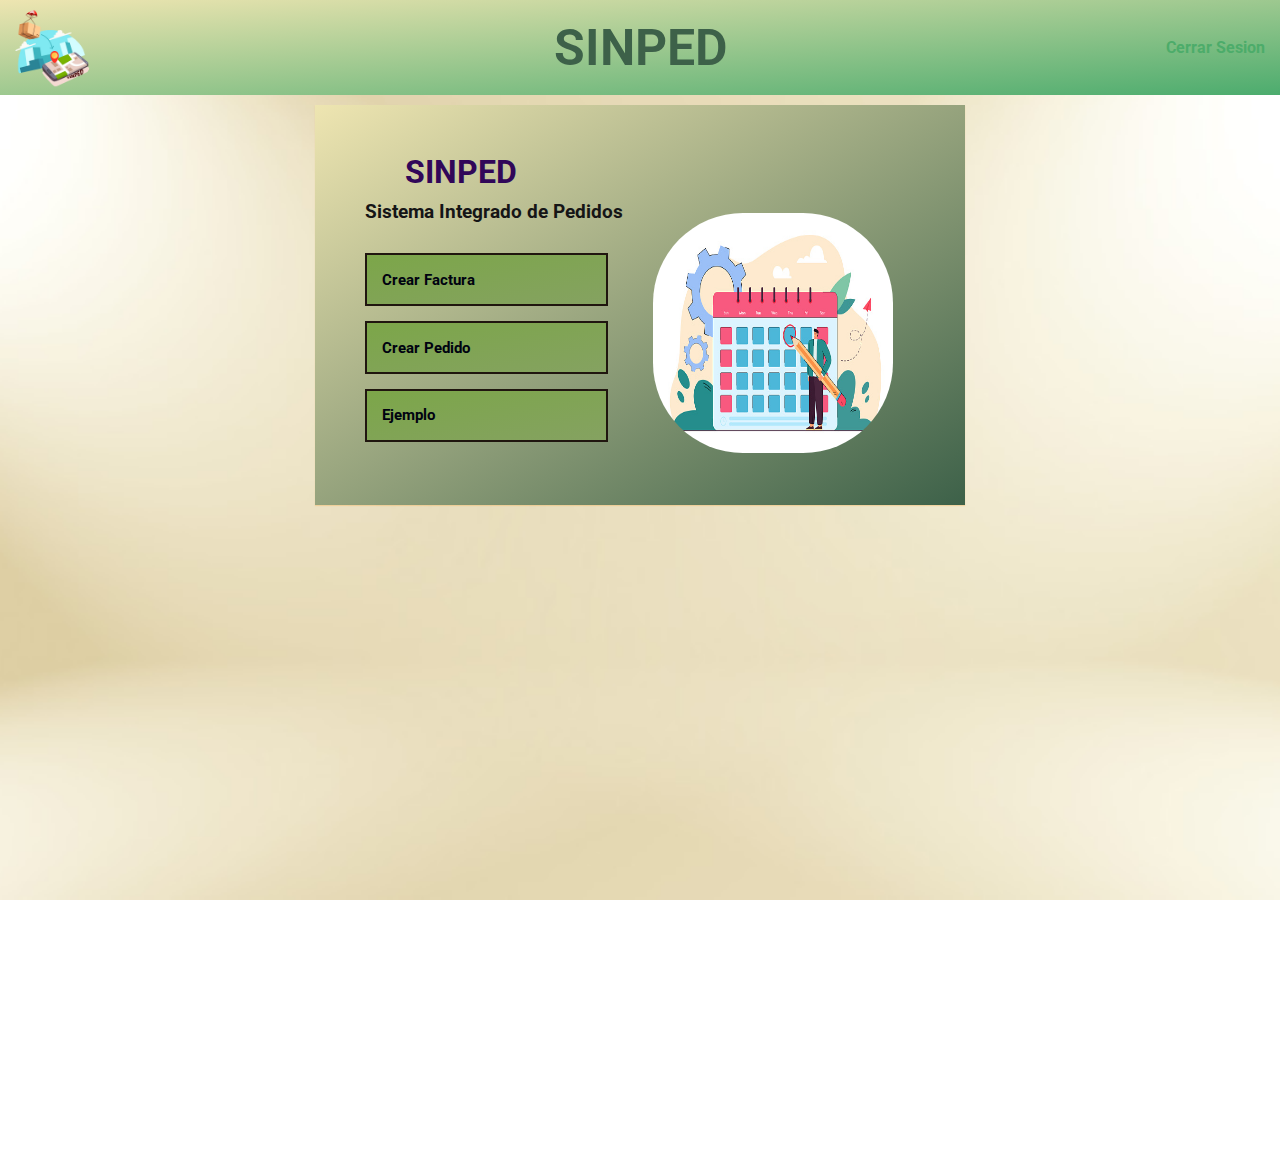
<file: index.html>
<!DOCTYPE html>
<html lang="en">
<head>
    <meta charset="UTF-8">
    <meta name="viewport" content="width=device-width, initial-scale=1.0">
    <meta http-equiv="X-UA-Compatible" content="ie=edge">
    <link href="https://fonts.googleapis.com/css?family=Roboto" rel="stylesheet">
    <link rel="stylesheet" href="https://use.fontawesome.com/releases/v5.7.2/css/all.css" integrity="sha384-fnmOCqbTlWIlj8LyTjo7mOUStjsKC4pOpQbqyi7RrhN7udi9RwhKkMHpvLbHG9Sr" crossorigin="anonymous">
    <link rel="stylesheet" href="css/inicio.css "> 
    <title>Bienvenido a Sinped</title>
</head>
<body>
    <header>
        <a href="#" class="logo">
        <img src="images/sinped.png" alt="Sinped">
        </a>
        <div class="tit">
            <h1>SINPED</h1>
        </div>
        <nav>
            <a href="principal.html" class="nav-link">Cerrar Sesion</a>
        </nav>
    </header>
<div class="container">
    <div class="inicio-container">
        <div class="panel1">
            <h1>SINPED</h1>
            <h3>Sistema Integrado de Pedidos</h3>
            <a href="menufactura.php" class="button1"> Crear Factura</a>
            <a href="menupedido.php" class="button2"> Crear Pedido</a>
            <a href="menupedido.php" class="button2"> Ejemplo</a>
        </div>
        <div class="panel2">
            <img src="images/cal.jpg" alt="">
        </div>
        </div>
    </div>
    </div>
</body>
</html>
</file>
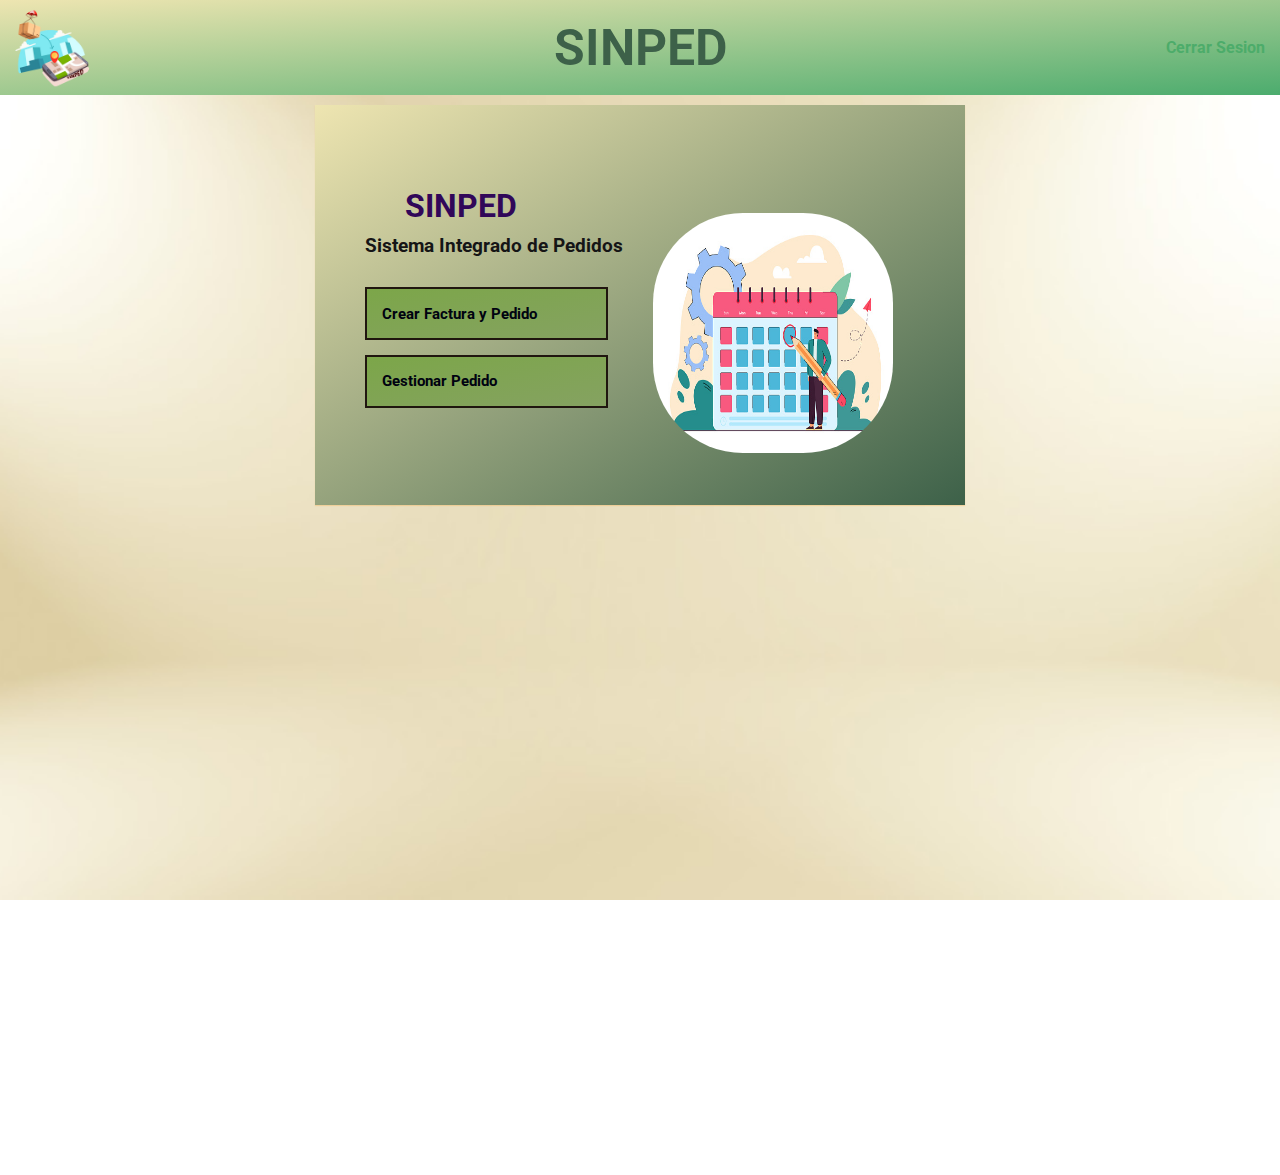
<file: inicio.html>
<!DOCTYPE html>
<html lang="en">
<head>
    <meta charset="UTF-8">
    <meta name="viewport" content="width=device-width, initial-scale=1.0">
    <meta http-equiv="X-UA-Compatible" content="ie=edge">
    <link href="https://fonts.googleapis.com/css?family=Roboto" rel="stylesheet">
    <link rel="stylesheet" href="https://use.fontawesome.com/releases/v5.7.2/css/all.css" integrity="sha384-fnmOCqbTlWIlj8LyTjo7mOUStjsKC4pOpQbqyi7RrhN7udi9RwhKkMHpvLbHG9Sr" crossorigin="anonymous">
    <link rel="stylesheet" href="css/inicio.css "> 
    <title>Bienvenido a Sinped</title>
</head>
<body>
    <header>
        <a href="#" class="logo">
        <img src="images/sinped.png" alt="Sinped">
        </a>
        <div class="tit">
            <h1>SINPED</h1>
        </div>
        <nav>
            <a href="principal.html" class="nav-link">Cerrar Sesion</a>
        </nav>
    </header>
<div class="container">
    <div class="inicio-container">
        <div class="panel1">
            <h1>SINPED</h1>
            <h3>Sistema Integrado de Pedidos</h3>
            <a href="menufactura.php" class="button1"> Crear Factura y Pedido</a>
            <a href="menupedido.php" class="button2"> Gestionar Pedido</a>
        </div>
        <div class="panel2">
            <img src="images/cal.jpg" alt="">
        </div>
        </div>
    </div>
    </div>
</body>
</html>
</file>
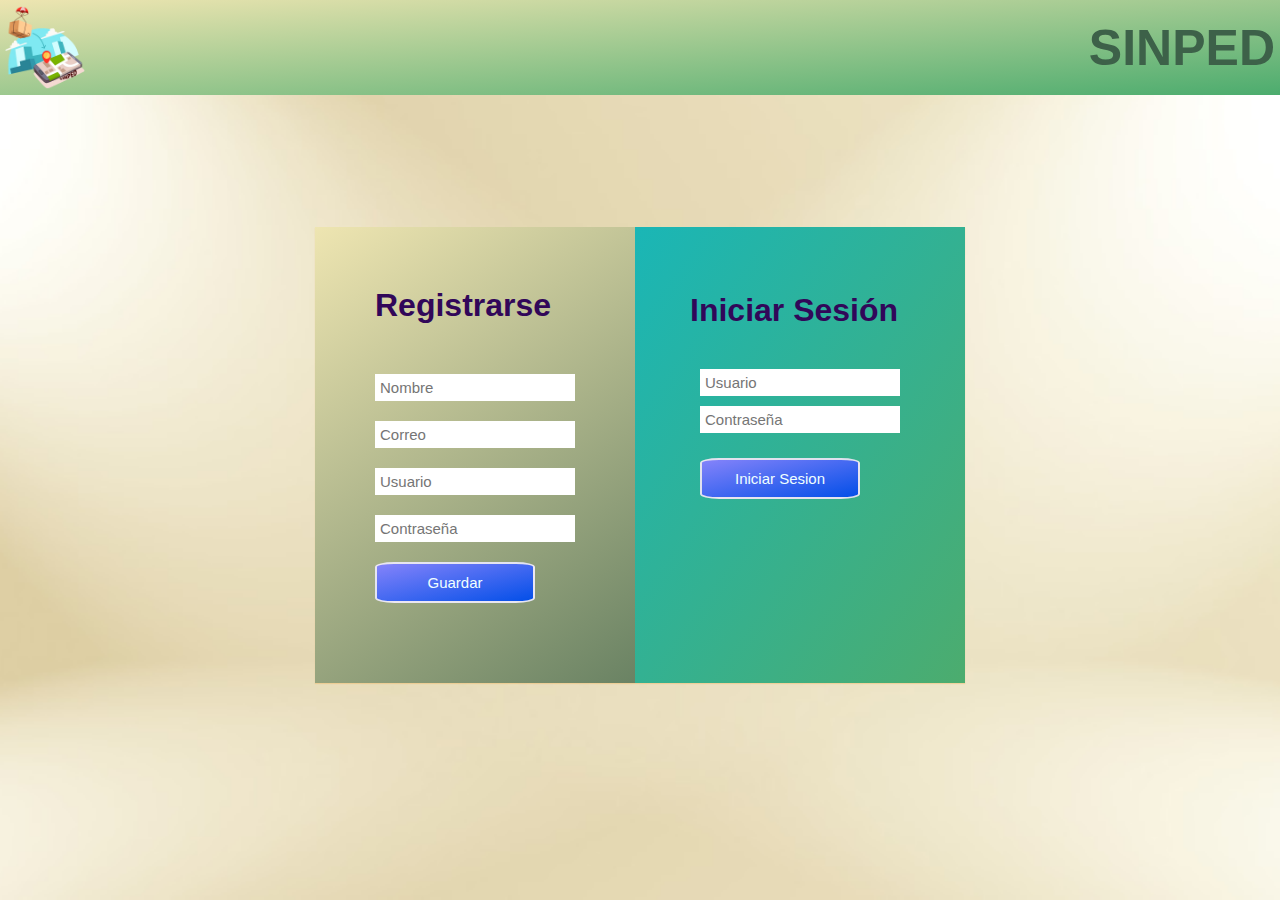
<file: principal.html>
<!DOCTYPE html>
<html lang="en">
  <head>
    <meta charset="UTF-8" />
    <meta name="viewport" content="width=device-width, initial-scale=1.0" />
    <meta http-equiv="X-UA-Compatible" content="ie=edge" />
    <linkhref="https://fonts.googleapis.com/css?family=Roboto"rel="stylesheet"/>
    <linkrel="stylesheet"href="https://use.fontawesome.com/releases/v5.7.2/css/all.css"integrity="sha384-fnmOCqbTlWIlj8LyTjo7mOUStjsKC4pOpQbqyi7RrhN7udi9RwhKkMHpvLbHG9Sr"crossorigin="anonymous"/>
    <link rel="stylesheet" href="css/principal.css" />
    <title>Ingreso Simped</title>
  </head>
  <body>
    <header>
      <a href="#" class="logo">
        <img src="images/sinped.png" alt="Sinped">
      </a>
      <div class="tit">
        <h1>SINPED</h1>
    </div>
    </header>
    <div class="container">
      <div class="login-container">
        <div class="register">
          <h1>Registrarse</h1>
          <form class="form" name="Formulario" action="registro.php" method="post">
            <input class="control" type="text" name="nombre" placeholder="Nombre" required/>
            <input class="control" type="text" name="correo" placeholder="Correo" required/>
            <input class="control" type="text" name="usuario" placeholder="Usuario" required/>
            <input class="control" type="password" name="pass" placeholder="Contraseña" required/>
            <input type="submit" class="submit" value="Guardar">
          </form>
        </div>
        <div class="login">
          <h1>Iniciar Sesión</h1>
          <div>
          <form class="form" name="Login" action="login.php" method="post">
            <input class="control" type="text" name="usuario" placeholder="Usuario" required/>
            <input class="control" type="password" name="pass" placeholder="Contraseña" required/>
            <input type="submit" class="submit" value="Iniciar Sesion">
          </form>
          </div>
        </div>
      </div>
    </div>
  </body>
</html>
</file>
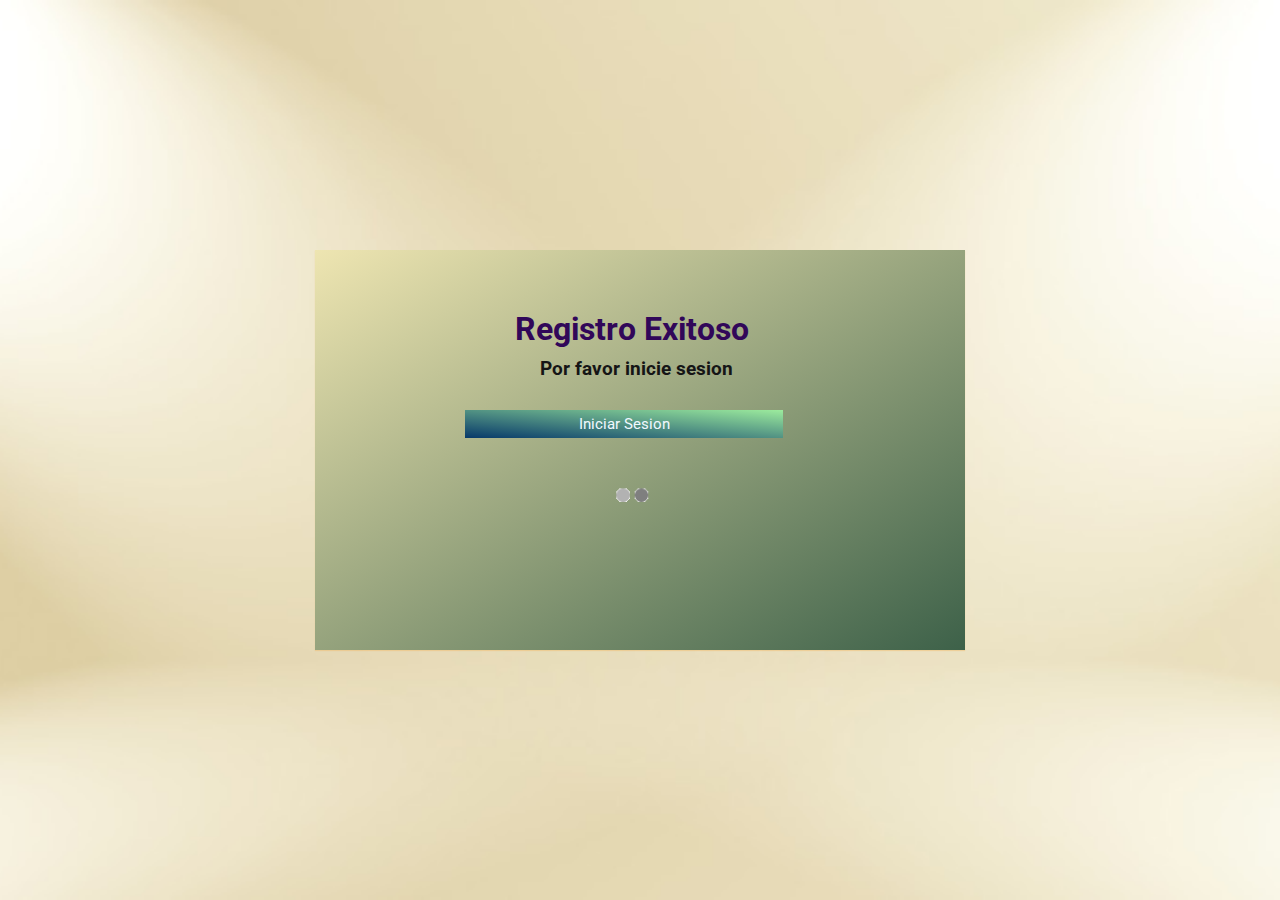
<file: registrado.html>
<!DOCTYPE html>
<html lang="en">
<head>
    <meta charset="UTF-8">
    <meta name="viewport" content="width=device-width, initial-scale=1.0">
    <meta http-equiv="X-UA-Compatible" content="ie=edge">
    <link href="https://fonts.googleapis.com/css?family=Roboto" rel="stylesheet">
    <link rel="stylesheet" href="https://use.fontawesome.com/releases/v5.7.2/css/all.css" integrity="sha384-fnmOCqbTlWIlj8LyTjo7mOUStjsKC4pOpQbqyi7RrhN7udi9RwhKkMHpvLbHG9Sr" crossorigin="anonymous">
    <link rel="stylesheet" href="css/reg.css "> 
    <title>Registro Exitoso</title>
</head>
<body>
<div class="container">
    <div class="inicio-container">
        <div class="panel1">
            <h1>Registro Exitoso</h1>
            <H3>Por favor inicie sesion</H3>
            <a href="principal.html"><input type="submit" class="submit" value= "Iniciar Sesion">
            <img src="images/carga" alt="">
        </div>
</body>
</html>
</file>
<file: css/inicio.css>
*{
    margin: 0;
    padding: 0;
    box-sizing: border-box;
    font-family: "Roboto", sans-serif;
}
body{
    background-image: url(../images/bg.jpg);
    background-size: cover;
    background-repeat: no-repeat;
    background-position: center;
    background-attachment: fixed;
}
/*Encabezado con el logo*/
body{
    margin: 0px;
    font-family: sans-serif;
}
a{
    text-decoration: none;
}
header{
    display: flex;
    justify-content: space-between;
    height: 95px;
    background-image: linear-gradient(to bottom right, #eee5b1, #4cac6e);
    align-items: center;
    padding: 5px;
    color: #3d6149;
}
.tit h1{
    font-size: 50px;
    font-weight: 650;
}

.logo {
    display: flex;
    align-items: center;
    margin-right: 10px;
}
.logo img{
    width: 100px;
    height: 100px;
    margin-right: 10%;
    margin-top: auto;
}
nav a{
font-weight: 700;
color: #4cac6a;
margin-right: 10px;
}
nav a:hover{
    color: rgb(103, 6, 6);
}
.container{
    width: 100%;
    height: 120vh;
    padding: 10px;
    display: flex;
    justify-content: center;
}

.inicio-container{
    display: flex;
    align-items: center;
    width: 650px;
    height: 400px;
    background-image: linear-gradient(to bottom right, #eee5b1, #3d6149);
    box-shadow: 0 1px 1px rgba(242, 187, 105, 0.456);
}

.panel1 a{
    display: flex;
    padding: 5%;
    color: #000210;
    font-size: 15px;
    font-weight:bolder;
    margin: 15px;
    margin-left: 50px;
    background-image: linear-gradient(to bottom right, #7ca649, #85a261);
    border: 2px solid rgba(23, 9, 9, 0.916);
}
.panel1 h1{
    color: rgb(49, 7, 89);
    margin-bottom: 10px;
    margin-left: 90px;

}
.panel1 h3{
    color: rgb(21, 21, 22);
    margin-bottom: 30px;
    margin-left: 50px;
    
}

img{
    margin-top: 60px;
    width: 300px;
    height: 300px;
    padding: 10%;
    border-radius: 40%;
}

@media only screen and (max-width: 540px) {
    .inicio-container {
        display: block;
    }
    .panel2 {
        transform: translateX(-520%) rotate(90deg);
    }
    .panel1,.a{
        width: 70%;
    }
    .panel1,.h1 {
        margin-left: 50px;
    }
}
</file>
<file: css/principal.css>
* {
    margin: 0;
    padding: 0;
    box-sizing: border-box;
    font-family: "Roboto", sans-serif;
}

body {
    background-image: url(../images/bg.jpg);
    background-size: cover;
    background-repeat: no-repeat;
    background-position: center;
    background-attachment: fixed;
}
/*Encabezado con el logo*/
body{
    margin: 0;
    font-family: sans-serif;
}
a{
    text-decoration: none;
}
header{
    display: flex;
    justify-content: space-between;
    height: 95px;
    background-image: linear-gradient(to bottom right, #eee5b1, #4cac6e);
    align-items: center;
    padding: 5px;
    color: #3d6149;
}
.tit h1{
    font-size: 50px;
    font-weight: 650;
}
.logo {
    display: flex;
    align-items: center;
}
.logo img{
    width: 80px;
    margin-right: 50px;
}

/*Caja con formulario Registrar*/
.container {
    width: 100%;
    height: 80vh;
    padding: 10px;
    display: flex;
    justify-content: center;
    align-items: center;
}

.login-container {
    display: flex;
    width: 650px;
    height: auto;
    background-image: linear-gradient(to bottom right, #eee5b1, #3d6149);
    box-shadow: 0 1px 1px rgba(242, 187, 105, 0.456);
}

.register,
.login {
    flex: 1;
}

.register {
    padding: 60px;
    position: relative;
}

.register h1 {
    color: rgb(49, 7, 89);
    margin-bottom: 50px;
}

.register input {
    width: 100%;
    padding: 5px;
    font-size: 15px;
    margin-bottom: 20px;
    border-style: none;
    outline: none;
}

.register .submit {
    width: 80%;
    padding: 10px;
    background-image: linear-gradient(to bottom right, #8583fa, #034fe8);
    border: 2px solid rgba(246, 241, 241, 0.916);
    border-radius: 12%;
    font-size: 15px;
    color: azure;
    cursor: pointer;
}


/*Caja con formulario Login*/
.login {
    background-image: linear-gradient(to bottom right, #1ab6b6, #4cac6e);
    padding: 65px;
}

.login h1 {
    color: rgb(49, 7, 89);
    margin-bottom: 40px;
    margin-left: -10px;
}

.login .submit {
    width: 80%;
    margin: 15px 0px;
    padding: 10px;
    background-image: linear-gradient(to bottom right, #8583fa, #034fe8);
    border: 2px solid rgba(242, 238, 238, 0.916);
    border-radius: 12%;
    font-size: 15px;
    color: azure;
    cursor: pointer;
}

.login input {
    width: 100%;
    padding: 5px;
    font-size: 15px;
    margin-bottom: 10px;
    border-style: none;
    outline: none;
}

.bad {
	text-align: center;
	width: 100%;
	padding: 12px;
	background-color: #a22;
	color: #fff
}


/*Codigo para hacer pagina responsive */
@media (max-width: 580px) {
    .login-container {
        display:block;
    }

    .register,.login {
        flex: block;
    }
}
</file>
<file: css/reg.css>
*{
    margin: 0;
    padding: 0;
    box-sizing: border-box;
    font-family: "Roboto", sans-serif;
}
body{
    background-image: url(../images/bg.jpg);
    background-size: cover;
    background-repeat: no-repeat;
    background-position: center;
    background-attachment: fixed;
}
.container{
    width: 100%;
    height: 100vh;
    padding: 10px;
    display: flex;
    justify-content: center;
    align-items: center;
}
.inicio-container{
    display: flex;
    width: 650px;
    height: 400px;
    background-image: linear-gradient(to bottom right, #eee5b1, #3d6149);
    box-shadow: 0 1px 1px rgba(242, 187, 105, 0.456);
}
.panel1{
    padding: 60px;
    position: relative;
}
.panel1 h1{
    color: rgb(49, 7, 89);
    margin-bottom: 10px;
    margin-left: 140px;
}
.panel1 h3{
    color: rgb(21, 21, 22);
    margin-bottom: 30px;
    margin-left: 165px;
}
.panel1 input{
    width: 60%;
    margin-left: 90px;
    padding: 5px;
    font-size: 15px;
    color: aliceblue;
    background-image: linear-gradient(to bottom left, #9ceb9d, #07396a);
    margin-bottom: 20px;
    border-style: none;
    outline: none;
    cursor: pointer;
    
}
img{
    margin-top: -110px;
    margin-left: 100px;
    width: 300px;
    height: 300px;
}
@media only screen and (max-width: 540px) {
    .inicio-container {
        display: block;
    }

    .panel1 {
        flex: none;
        display: block;
        position: relative;
    }
}
</file>
